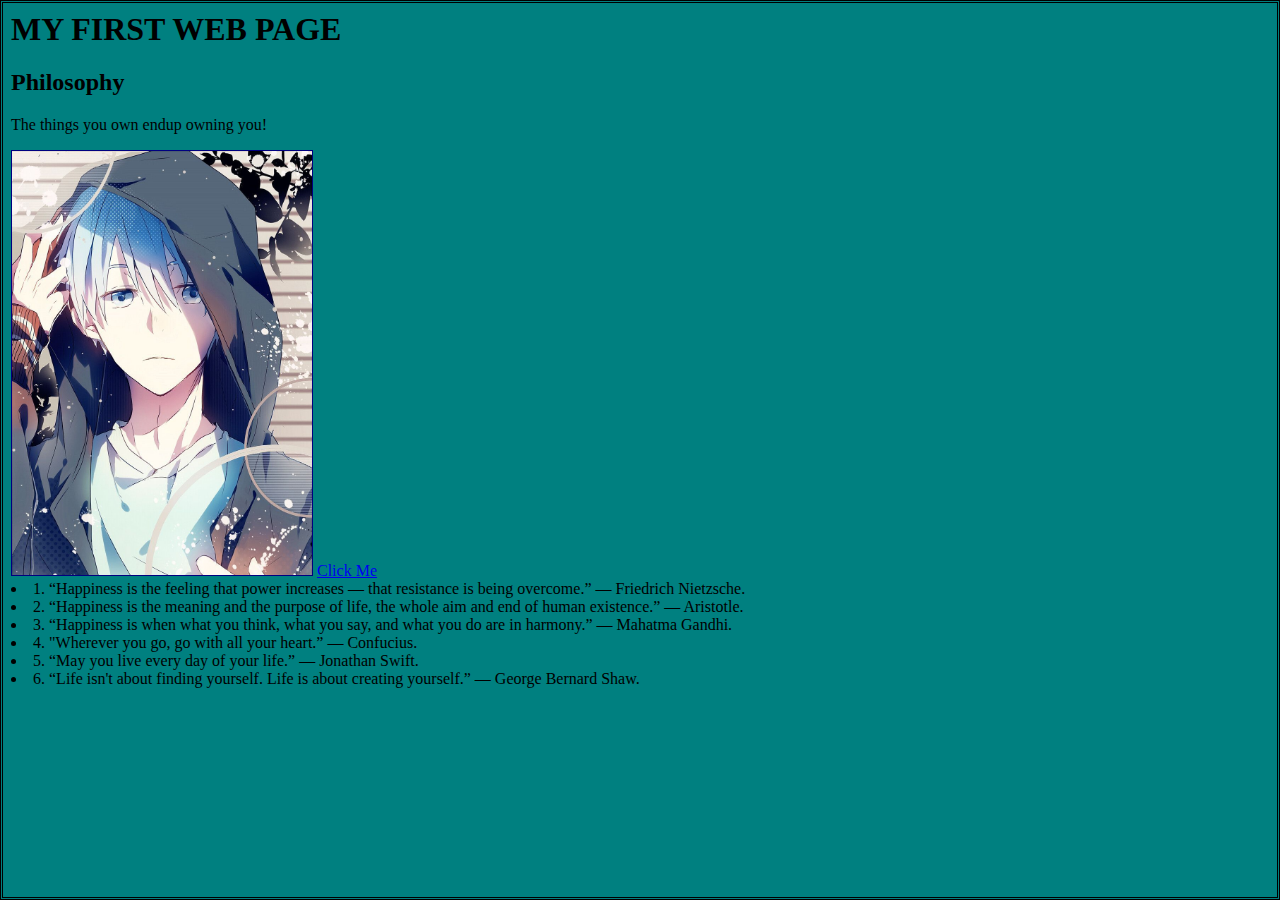
<file: LUCIFER/Philosophy/L 666.html>
<html>
<title> Philosophy </title>
<link rel="stylesheet" href="L 666.css">
<h1>MY FIRST WEB PAGE</h1>
<h2> Philosophy </h2>
<p>The things you own endup owning you!</p>
<img src="L.jpg" width=300px>
<a href=" https://www.yourtango.com/2018311166/50-best-quotes-famous-philosophers-about-life// ">Click Me</a>

<o1>
<li>1. “Happiness is the feeling that power increases — that resistance is being overcome.” — Friedrich Nietzsche.</li>
<li>2. “Happiness is the meaning and the purpose of life, the whole aim and end of human existence.” — Aristotle.</li>
<li>3. “Happiness is when what you think, what you say, and what you do are in harmony.” — Mahatma Gandhi.</li>


</o1>
<u1>
<li>4. "Wherever you go, go with all your heart.” —​ Confucius.</li>
<li>5. “May you live every day of your life.” — Jonathan Swift.</li>
<li>6. “Life isn't about finding yourself. Life is about creating yourself.” — George Bernard Shaw.</li>
</u1>
</html>
</file>
<file: LUCIFER/Philosophy/L 666.css>
html{
background-color: teal;
}
img{
border : 1px solid navy;
}
html{
border : 3px double black;
}
</file>
